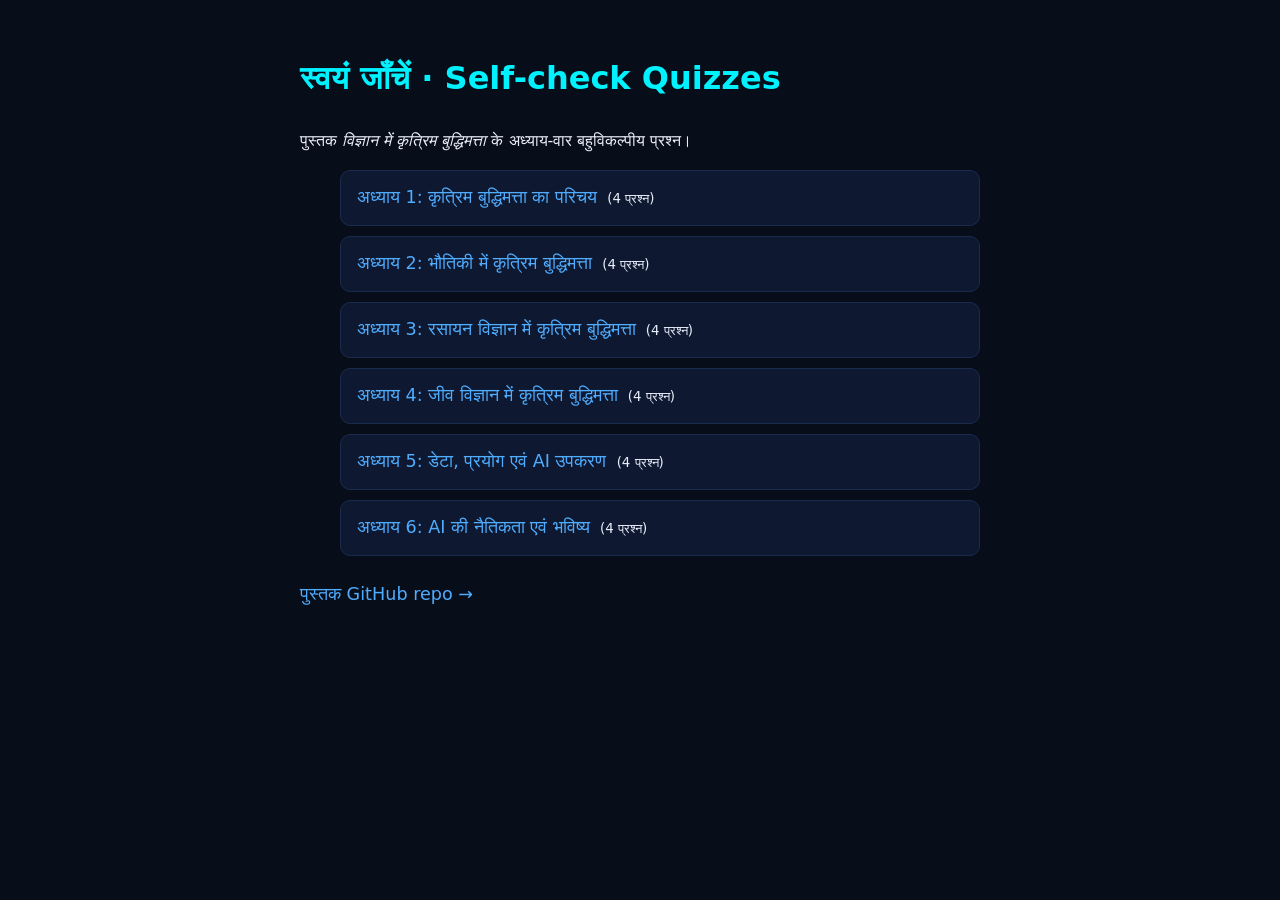
<file: docs/index.html>
<!DOCTYPE html><html lang="hi"><head><meta charset="utf-8">
<meta name="viewport" content="width=device-width, initial-scale=1">
<title>विज्ञान में कृत्रिम बुद्धिमत्ता - प्रश्नोत्तरी</title>
<style>body{background:#080D1A;color:#e9eefb;font-family:system-ui,'Noto Sans',sans-serif;
max-width:680px;margin:0 auto;padding:30px 18px;line-height:1.7}
h1{color:#00F2FE}a{color:#4FACFE;text-decoration:none;font-size:1.1rem}
li{background:#0E1830;margin:10px 0;padding:12px 16px;border-radius:10px;border:1px solid #1A2B4C;list-style:none}
</style></head><body>
<h1>स्वयं जाँचें · Self-check Quizzes</h1>
<p>पुस्तक <em>विज्ञान में कृत्रिम बुद्धिमत्ता</em> के अध्याय-वार बहुविकल्पीय प्रश्न।</p><ul><li><a href="quiz/ch1.html">अध्याय 1: कृत्रिम बुद्धिमत्ता का परिचय</a> &nbsp;<small>(4 प्रश्न)</small></li><li><a href="quiz/ch2.html">अध्याय 2: भौतिकी में कृत्रिम बुद्धिमत्ता</a> &nbsp;<small>(4 प्रश्न)</small></li><li><a href="quiz/ch3.html">अध्याय 3: रसायन विज्ञान में कृत्रिम बुद्धिमत्ता</a> &nbsp;<small>(4 प्रश्न)</small></li><li><a href="quiz/ch4.html">अध्याय 4: जीव विज्ञान में कृत्रिम बुद्धिमत्ता</a> &nbsp;<small>(4 प्रश्न)</small></li><li><a href="quiz/ch5.html">अध्याय 5: डेटा, प्रयोग एवं AI उपकरण</a> &nbsp;<small>(4 प्रश्न)</small></li><li><a href="quiz/ch6.html">अध्याय 6: AI की नैतिकता एवं भविष्य</a> &nbsp;<small>(4 प्रश्न)</small></li></ul><p style="margin-top:24px;font-size:.9rem;color:#7e8db5"><a href="https://github.com/kkreboot/ai-in-science-hindi">पुस्तक GitHub repo →</a></p></body></html>
</file>
